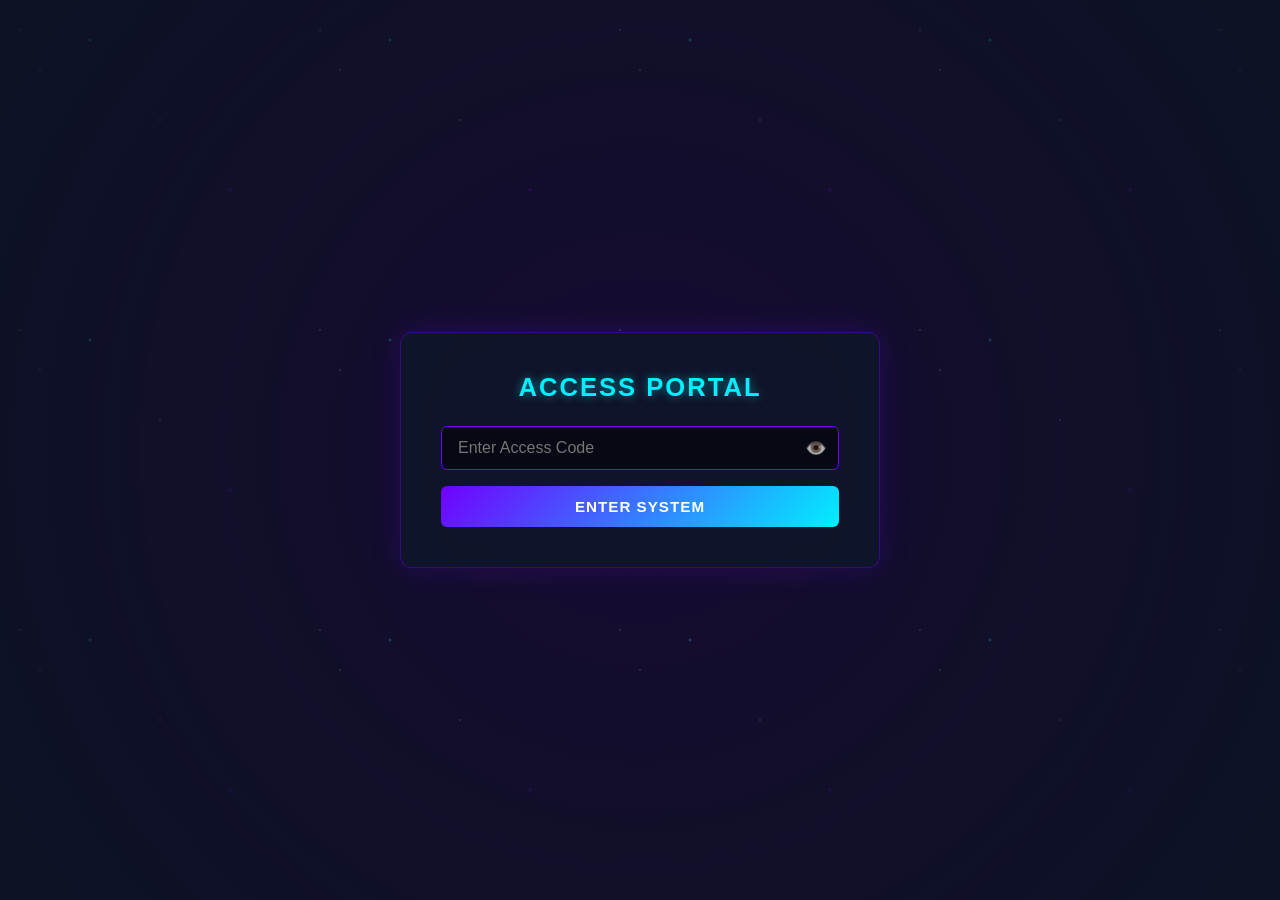
<file: index.html>
<!DOCTYPE html>
<html lang="en">
<head>
  <meta charset="UTF-8">
  <meta name="viewport" content="width=device-width, initial-scale=1.0">
  <title>Space Gaming Hub</title>
  <link rel="stylesheet" href="style.css">
</head>
<body>

  <div class="stars"></div>
  <div class="nebula"></div>

  <!-- Password Screen -->
  <div id="gate-screen" class="container">
    <h1>Access Portal</h1>
    
    <div class="password-wrapper">
      <input type="password" id="password-input" placeholder="Enter Access Code">
      <button type="button" id="toggle-pw-btn" class="toggle-pw" aria-label="Toggle password visibility">👁️</button>
    </div>

    <div id="error-message" class="error-msg hidden">Incorrect Code. Try again.</div>
    <button class="btn" id="login-btn">Enter System</button>
  </div>

  <!-- Main Screen (Revealed After Password) -->
  <div id="home-screen" class="container hidden">
    <h1>Welcome to players of all ELO's</h1>
    <div class="button-grid">
      <button class="btn" id="chess-btn">Chess</button>
      <button class="btn" id="chess-3d-btn">Chess 3D</button>
      <button class="btn" id="checkers-btn">Checkers</button>
      <button class="btn" id="ludo-btn">Ludo</button>
      <button class="btn" id="catan-btn">Catan</button>
      <button class="btn" id="tcgcp-btn">Taco Cat Goat Cheese Pizza</button>
    </div>
  </div>

  <!-- Game Screen (Where your game code will run) -->
  <div id="game-screen" class="container hidden" style="max-width: 800px;">
    <button class="btn" id="back-btn" style="margin-bottom: 1rem;">← Back to Menu</button>
    <div id="game-code-area"></div>
  </div>

  <script src="script.js"></script>
</body>
</html>
</file>
<file: style.css>
* {
  box-sizing: border-box;
  margin: 0;
  padding: 0;
  font-family: 'Segoe UI', Tahoma, Geneva, Verdana, sans-serif;
}

/* Space Background Styling */
body {
  background: #050510;
  color: #ffffff;
  min-height: 100vh;
  display: flex;
  justify-content: center;
  align-items: center;
  overflow-x: hidden;
  position: relative;
}

/* Radial gradient overlay for deep space nebula */
.nebula {
  position: fixed;
  top: 0;
  left: 0;
  width: 100%;
  height: 100%;
  background: radial-gradient(circle at 50% 50%, rgba(76, 29, 149, 0.25), rgba(15, 23, 42, 0.8));
  z-index: 1;
}

/* Dynamic CSS Stars */
.stars {
  position: fixed;
  top: 0;
  left: 0;
  width: 100%;
  height: 100%;
  z-index: 0;
  background: 
    radial-gradient(1px 1px at 20px 30px, #fff, rgba(0,0,0,0)),
    radial-gradient(1px 1px at 40px 70px, #fff, rgba(0,0,0,0)),
    radial-gradient(2px 2px at 90px 40px, #00f0ff, rgba(0,0,0,0)),
    radial-gradient(1px 1px at 160px 120px, #fff, rgba(0,0,0,0)),
    radial-gradient(2px 2px at 230px 190px, #7000ff, rgba(0,0,0,0));
  background-repeat: repeat;
  background-size: 300px 300px;
  opacity: 0.6;
}

/* Interface Containers */
.container {
  position: relative;
  z-index: 2;
  background: rgba(15, 23, 42, 0.85);
  border: 1px solid rgba(112, 0, 255, 0.4);
  box-shadow: 0 0 30px rgba(112, 0, 255, 0.2);
  backdrop-filter: blur(10px);
  padding: 2.5rem;
  border-radius: 12px;
  text-align: center;
  max-width: 480px;
  width: 90%;
  margin: 20px 0;
}

.hidden {
  display: none !important;
}

/* Form & Typography */
h1 {
  font-size: 1.6rem;
  margin-bottom: 1.5rem;
  text-transform: uppercase;
  letter-spacing: 2px;
  color: #00f0ff;
  text-shadow: 0 0 10px rgba(0, 240, 255, 0.5);
}

/* Password Input Group */
.password-wrapper {
  position: relative;
  width: 100%;
  margin-bottom: 1rem;
}

input[type="password"],
input[type="text"] {
  width: 100%;
  padding: 12px 45px 12px 16px;
  border-radius: 6px;
  border: 1px solid #7000ff;
  background: rgba(5, 5, 16, 0.8);
  color: #fff;
  font-size: 1rem;
  outline: none;
  transition: border-color 0.3s;
}

input:focus {
  border-color: #00f0ff;
  box-shadow: 0 0 8px rgba(0, 240, 255, 0.4);
}

.toggle-pw {
  position: absolute;
  right: 12px;
  top: 50%;
  transform: translateY(-50%);
  background: none;
  border: none;
  cursor: pointer;
  font-size: 1.1rem;
  opacity: 0.7;
  transition: opacity 0.2s;
}

.toggle-pw:hover {
  opacity: 1;
}

/* Button Layout */
.button-grid {
  display: flex;
  flex-direction: column;
  gap: 0.75rem;
}

/* Unified Button Styling (Chess Gradient for All) */
.btn {
  width: 100%;
  padding: 12px 20px;
  border: none;
  border-radius: 6px;
  font-size: 0.95rem;
  font-weight: bold;
  text-transform: uppercase;
  letter-spacing: 1px;
  cursor: pointer;
  background: linear-gradient(135deg, #7000ff, #00f0ff);
  color: #fff;
  transition: all 0.3s ease;
}

.btn:hover {
  opacity: 0.9;
  box-shadow: 0 0 15px rgba(0, 240, 255, 0.6);
  transform: translateY(-1px);
}

.error-msg {
  color: #ff4a4a;
  font-size: 0.85rem;
  margin-bottom: 1rem;
}
</file>
